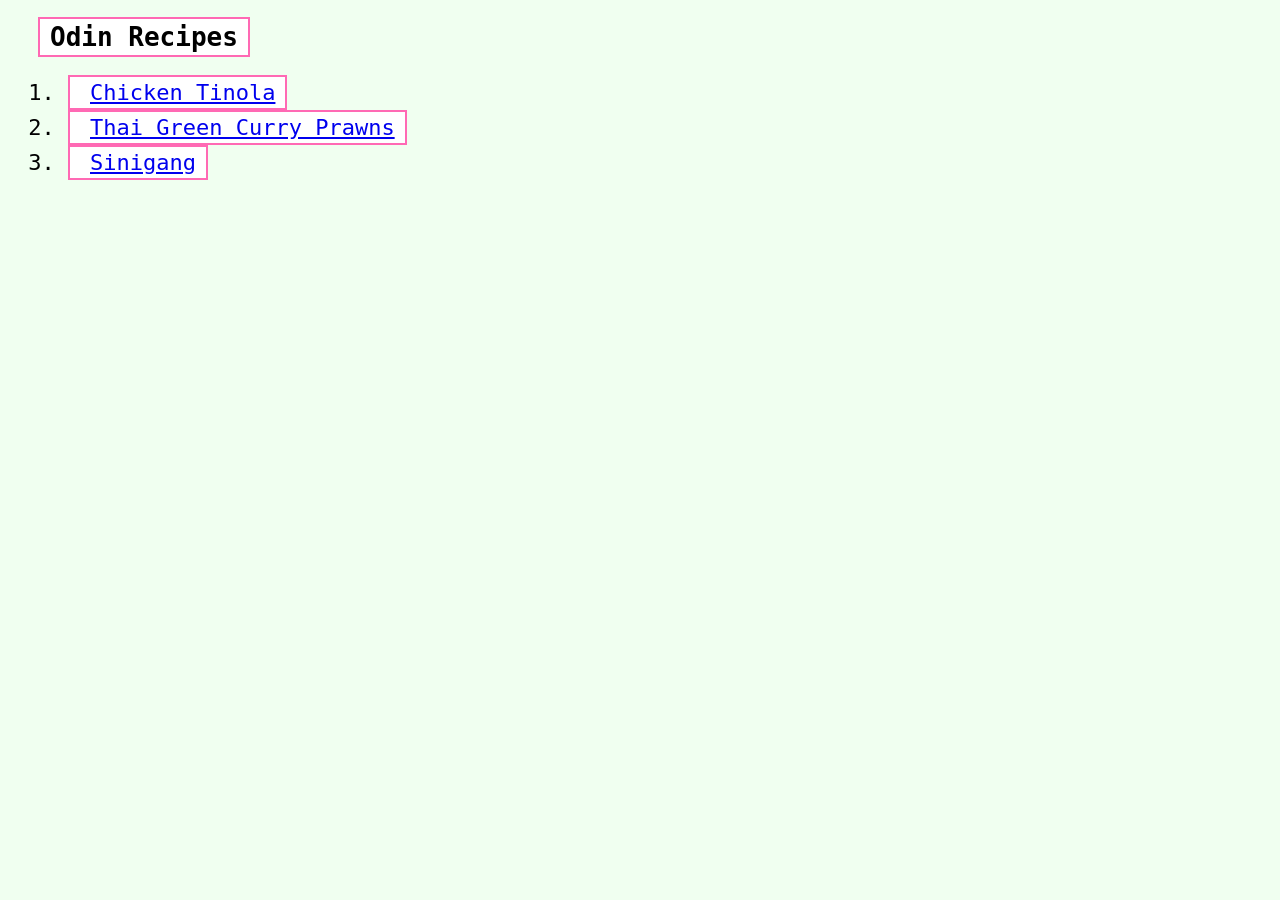
<file: index.html>
<!-- This is a modified version of HTML Boilerplate -->
<!-- https://packagecontrol.io/packages/HTML%20Boilerplate -->
<!-- For personal use only -->
<!-- Always name the homepage of your websites as index.html, the default page servers look for. -->

<!DOCTYPE html>
<!-- Doctype Declaration: Tells the browser what version of html the page should be rendered in. -->
<html lang="en">
<!-- HTML element.  The root of the page. Every website should have this.-->
<!-- 'lang="en"'' is an attribute, provides more information on the element. -->
<!-- 'lang' specifies the language of the text content, for accessibility. -->
    <head>
     <!-- <head> contains metadata about the website, should NOT contain content of the website -->
        <meta charset="UTF-8">
        <!-- websites should always have <meta> element with charset encoding -->
        <!-- ensures website will display special characters correctly -->
        <title>Odin Recipes 2</title>
        <!-- Adds the titles of the website to the tab (top) -->
        <!-- Gives a Human-readable title to the webpage instead of the default filename, index.html -->
        <link rel="stylesheet" href="styles.css">
    </head>

    <body>
    <!-- where all the content 	displayed to the users go. -->
        <h1>Odin Recipes</h1>
        <ol>
	        <li><a href="./recipes/chicken-tinola.html" rel="noopener noreferrer">Chicken Tinola</a></li>
	        <li><a href="./recipes/green-curry-prawns.html" rel="noopener noreferrer">Thai Green Curry Prawns</a></li>
	        <li><a href="./recipes/sinigang.html" rel="noopener noreferrer">Sinigang</a></li>
    	</ol>
    </body>

    <script>
        // Website Scripts go here
    </script>
</html>
</file>
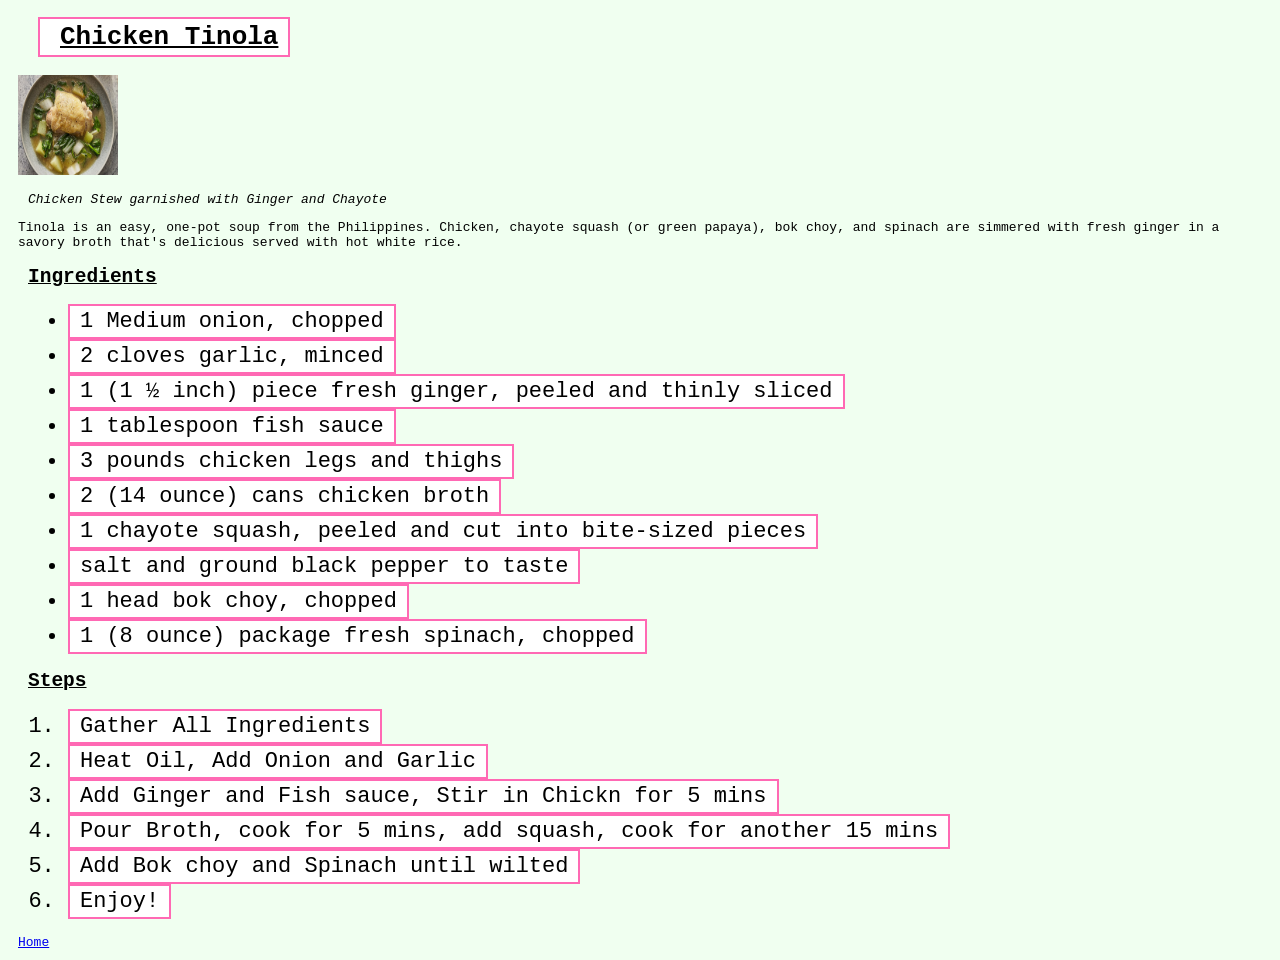
<file: recipes/chicken-tinola.html>
<!-- This is a modified version of HTML Boilerplate -->
<!-- https://packagecontrol.io/packages/HTML%20Boilerplate -->
<!-- For personal use only -->
<!-- Always name the homepage of your websites as index.html, the default page servers look for. -->

<!DOCTYPE html>
<!-- Doctype Declaration: Tells the browser what version of html the page should be rendered in. -->
<html lang="en">
<!-- HTML element.  The root of the page. Every website should have this.-->
<!-- 'lang="en"'' is an attribute, provides more information on the element. -->
<!-- 'lang' specifies the language of the text content, for accessibility. -->
    <head>
     <!-- <head> contains metadata about the website, should NOT contain content of the website -->
        <meta charset="UTF-8">
        <!-- websites should always have <meta> element with charset encoding -->
        <!-- ensures website will display special characters correctly -->
        <title>Chicken Tinola</title>
        <!-- Adds the titles of the website to the tab (top) -->
        <!-- Gives a Human-readable title to the webpage instead of the default filename, index.html -->
        <link rel="stylesheet" href="../styles.css">
    </head>

    <body>
    <!-- where all the content displayed to the users go. -->
        <h1><u>Chicken Tinola</u></h1>
        <img src="../umages/tinola.jpg" alt="Bowl of chicken Tinola" height="100" width="100">
    	<p><em>Chicken Stew garnished with Ginger and Chayote</em></p>
    	<p>Tinola is an easy, one-pot soup from the Philippines. Chicken, chayote squash (or green papaya), bok choy, and spinach are simmered with fresh ginger in a savory broth that's delicious served with hot white rice.</p>

    	<h2><u>Ingredients</u></h2>
    	<ul>
    		<li>1 Medium onion, chopped</li>
    		<li>2 cloves garlic, minced</li>
    		<li>1 (1 ½ inch) piece fresh ginger, peeled and thinly sliced</li>
    		<li>1 tablespoon fish sauce</li>
    		<li>3 pounds chicken legs and thighs</li>
    		<li>2 (14 ounce) cans chicken broth</li>
    		<li>1 chayote squash, peeled and cut into bite-sized pieces</li>
    		<li>salt and ground black pepper to taste</li>
    		<li>1 head bok choy, chopped</li>
    		<li>1 (8 ounce) package fresh spinach, chopped</li>
    	</ul>

    	<h2><u>Steps</u></h2>
    	<ol>
    		<li>Gather All Ingredients</li>
    		<li>Heat Oil, Add Onion and Garlic</li>
    		<li>Add Ginger and Fish sauce, Stir in Chickn for 5 mins</li>
    		<li>Pour Broth, cook for 5 mins, add squash, cook for another 15 mins</li>
    		<li>Add Bok choy and Spinach until wilted</li>
    		<li>Enjoy!</li>
    	</ol>


    	<a href="../index.html" rel="noopener noreferrer">Home</a>

    </body>

    <script>
        // Website Scripts go here
    </script>
</html>
</file>
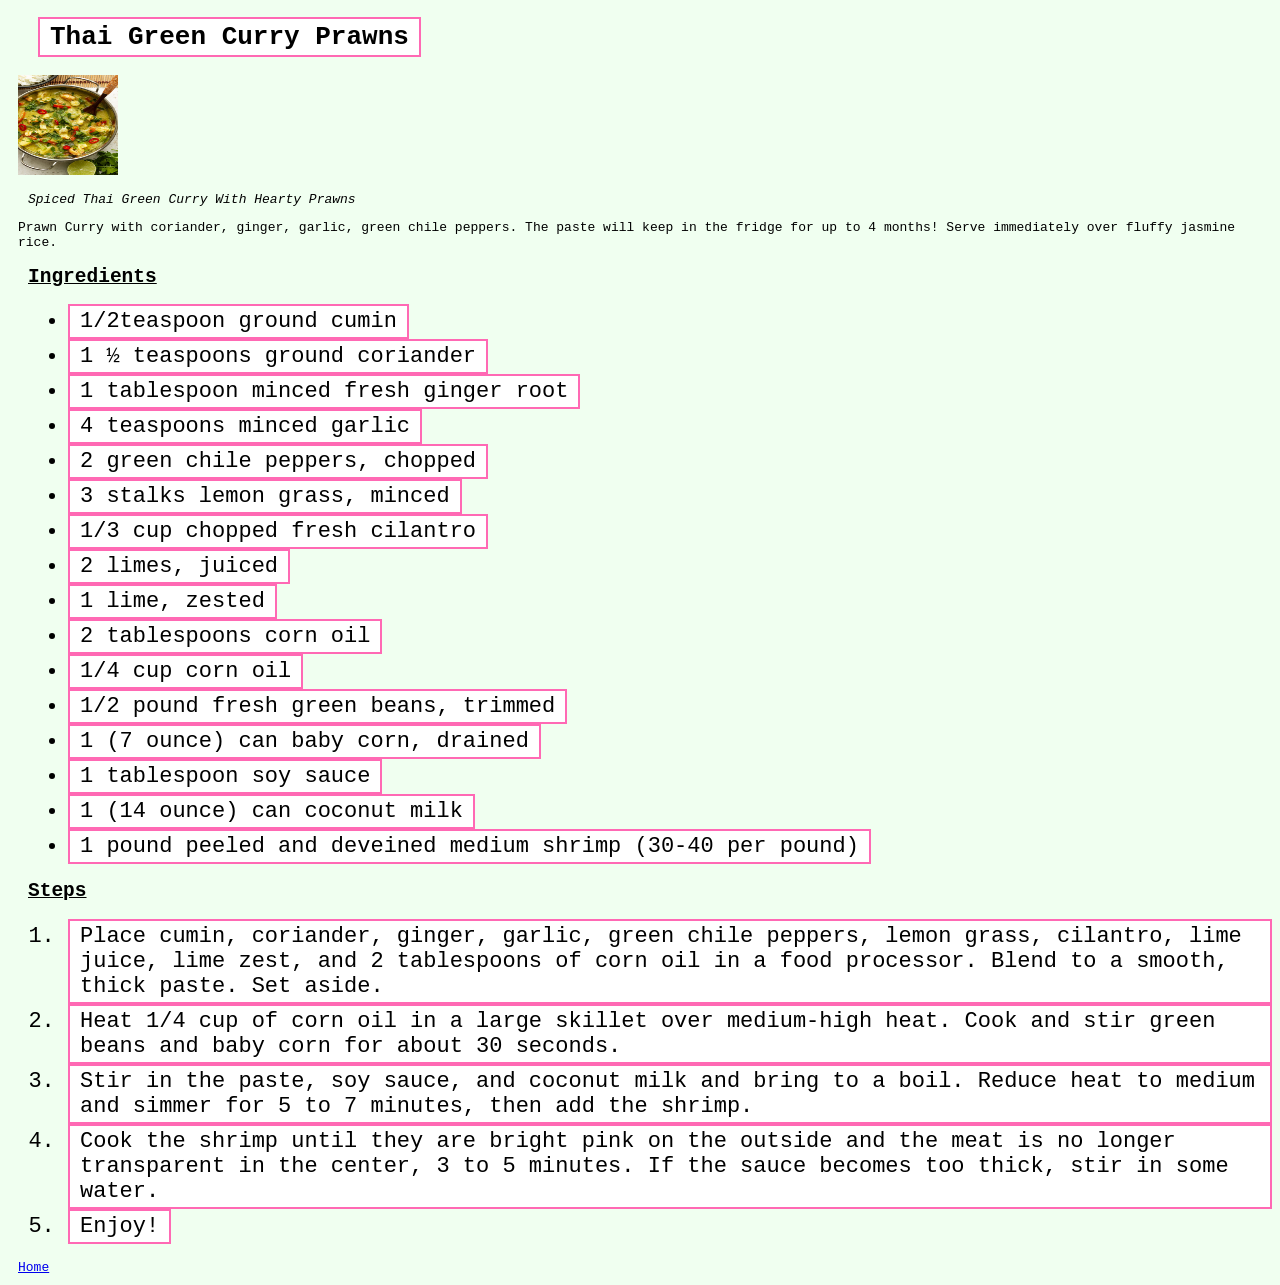
<file: recipes/green-curry-prawns.html>
<!-- This is a modified version of HTML Boilerplate -->
<!-- https://packagecontrol.io/packages/HTML%20Boilerplate -->
<!-- For personal use only -->
<!-- Always name the homepage of your websites as index.html, the default page servers look for. -->

<!DOCTYPE html>
<!-- Doctype Declaration: Tells the browser what version of html the page should be rendered in. -->
<html lang="en">
<!-- HTML element.  The root of the page. Every website should have this.-->
<!-- 'lang="en"'' is an attribute, provides more information on the element. -->
<!-- 'lang' specifies the language of the text content, for accessibility. -->
    <head>
     <!-- <head> contains metadata about the website, should NOT contain content of the website -->
        <meta charset="UTF-8">
        <!-- websites should always have <meta> element with charset encoding -->
        <!-- ensures website will display special characters correctly -->
        <title>Thai Green Curry Prawns</title>
        <!-- Adds the titles of the website to the tab (top) -->
        <!-- Gives a Human-readable title to the webpage instead of the default filename, index.html -->
        <link rel="stylesheet" href="../styles.css">
    </head>

    <body>
    <!-- where all the content displayed to the users go. -->
        <h1>Thai Green Curry Prawns</h1>
        <img src="../umages/green-curry-prawns.jpg" alt="Bowl of Thai Green Curry" height="100" width="100">
    	<p><em>Spiced Thai Green Curry With Hearty Prawns</em></p>
    	<p> Prawn Curry with coriander, ginger, garlic, green chile peppers. The paste will keep in the fridge for up to 4 months! Serve immediately over fluffy jasmine rice.</p>

    	<h2><u>Ingredients</u></h2>
    	<ul>
    		<li>1/2teaspoon ground cumin</li>
    		<li>1 ½ teaspoons ground coriander</li>
    		<li>1 tablespoon minced fresh ginger root</li>
    		<li>4 teaspoons minced garlic</li>
    		<li>2 green chile peppers, chopped</li>
    		<li>3 stalks lemon grass, minced</li>
    		<li>1/3 cup chopped fresh cilantro</li>
    		<li>2 limes, juiced</li>
    		<li>1 lime, zested</li>
    		<li>2 tablespoons corn oil</li>
    		<li>1/4 cup corn oil</li>
    		<li>1/2 pound fresh green beans, trimmed</li>
    		<li>1 (7 ounce) can baby corn, drained</li>
    		<li>1 tablespoon soy sauce</li>
    		<li>1 (14 ounce) can coconut milk</li>
    		<li>1 pound peeled and deveined medium shrimp (30-40 per pound)</li>
    	</ul>

    	<h2><u>Steps</u></h2>
    	<ol>
    		<li>Place cumin, coriander, ginger, garlic, green chile peppers, lemon grass, cilantro, lime juice, lime zest, and 2 tablespoons of corn oil in a food processor. Blend to a smooth, thick paste. Set aside. </li>
    		<li>Heat 1/4 cup of corn oil in a large skillet over medium-high heat. Cook and stir green beans and baby corn for about 30 seconds.</li>
    		<li>Stir in the paste, soy sauce, and coconut milk and bring to a boil. Reduce heat to medium and simmer for 5 to 7 minutes, then add the shrimp. </li>
    		<li>Cook the shrimp until they are bright pink on the outside and the meat is no longer transparent in the center, 3 to 5 minutes. If the sauce becomes too thick, stir in some water. </li>
    		<li>Enjoy!</li>
    	</ol>

        <a href="../index.html" rel="noopener noreferrer">Home</a>
    
    </body>

    <script>
        // Website Scripts go here
    </script>
</html>
</file>
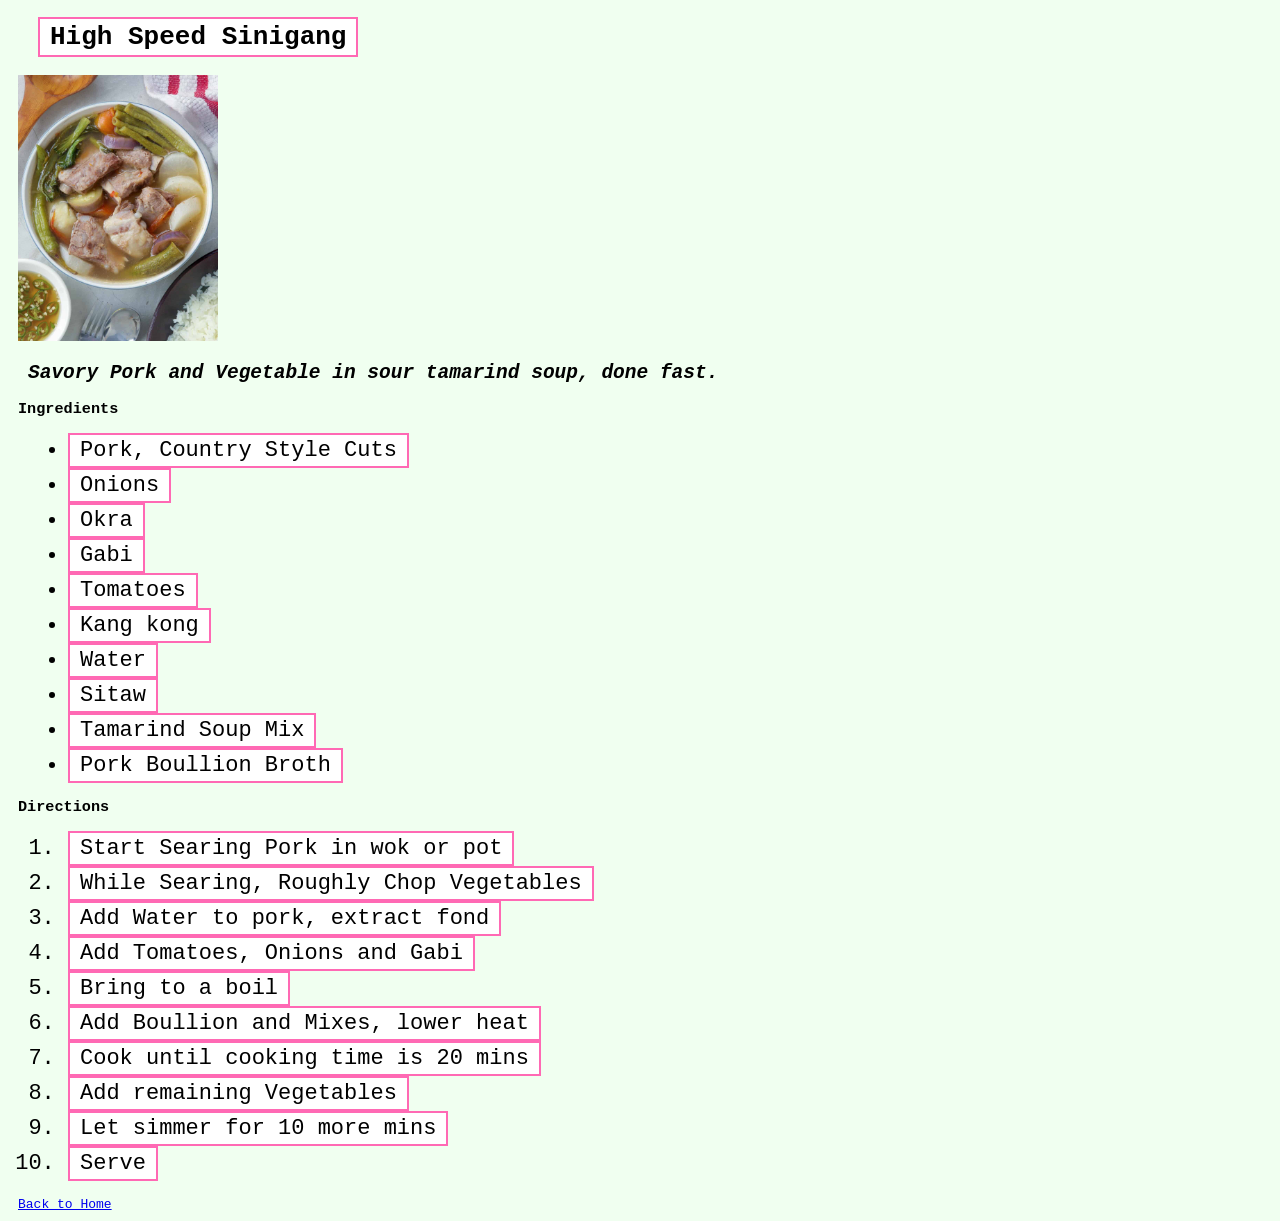
<file: recipes/sinigang.html>
<!DOCTYPE html>

<html lang="en">
	<head>
		<meta charset="UTF-8">
		<title>Sinigang - Odin Recipes</title>
		<link rel="stylesheet" href="../styles.css">
	</head>

	<body>
		<h1>High Speed Sinigang</h1>

		<img src="../umages/sinigang.jpg" alt="a bowl of Sninang" width="200px">

		<h2><i>Savory Pork and Vegetable in sour tamarind soup, done fast.</i></h2>
		<h3>Ingredients</h3>
		<ul>
			<li>Pork, Country Style Cuts</li>
			<li>Onions</li>
			<li>Okra</li>
			<li>Gabi</li>
			<li>Tomatoes</li>
			<li>Kang kong</li>
			<li>Water</li>
			<li>Sitaw</li>
			<li>Tamarind Soup Mix</li>
			<li>Pork Boullion Broth</li>
		</ul>

		<h3>Directions</h3>

		<ol>
			<li>Start Searing Pork in wok or pot</li>
			<li>While Searing, Roughly Chop Vegetables</li>
			<li>Add Water to pork, extract fond</li>
			<li>Add Tomatoes, Onions and Gabi</li>
			<li>Bring to a boil</li>
			<li>Add Boullion and Mixes, lower heat</li>
			<li>Cook until cooking time is 20 mins</li>
			<li>Add remaining Vegetables</li>
			<li>Let simmer for 10 more mins</li>
			<li>Serve</li>
		</ol>

		<a href="../index.html">Back to Home</a>

	</body>
</html>
</file>
<file: styles.css>
body {
	background: honeydew;
}

body * {
	font-family: monospace;
	margin-left: 10px;
}

h1 {
	border: 2px double hotpink;
	background: white;
	width: fit-content;
	margin-left: 30px;
	padding: 3px 10px;
}

li {
	border: 2px double hotpink;
	font-size: 22px;
	background: white;
	width: fit-content;
	padding: 3px 10px;
}
</file>
